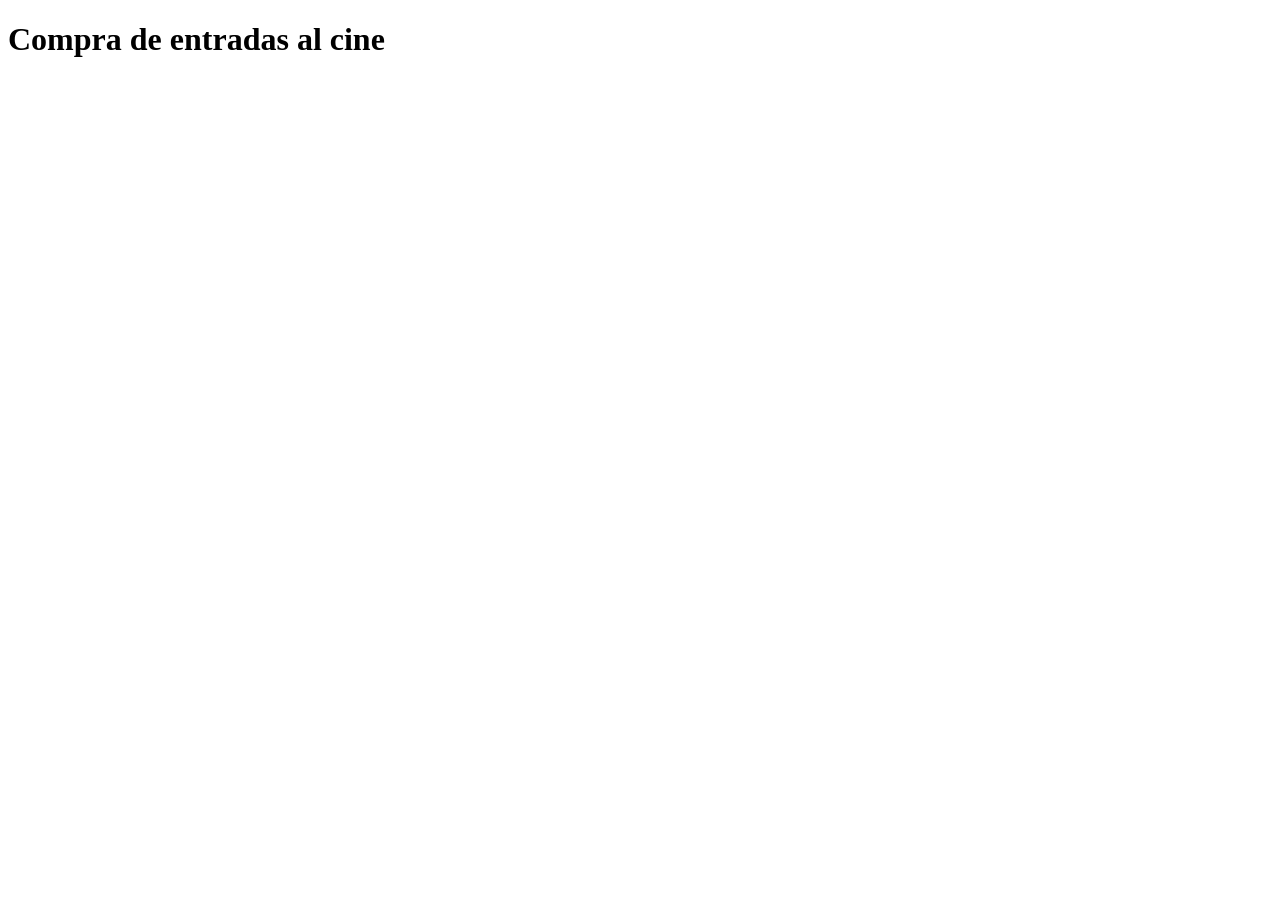
<file: JS/index.html>
<!DOCTYPE html>
<html lang="es">
<head>
    <meta charset="UTF-8">
    <meta name="viewport" content="width=device-width, initial-scale=1.0">
    <!-- JS -->
    <script defer src="./main.js"></script>
    <title>Cinematika</title>
</head>
<body>
    <h1>Compra de entradas al cine</h1>
    
</body>
</html>
</file>
